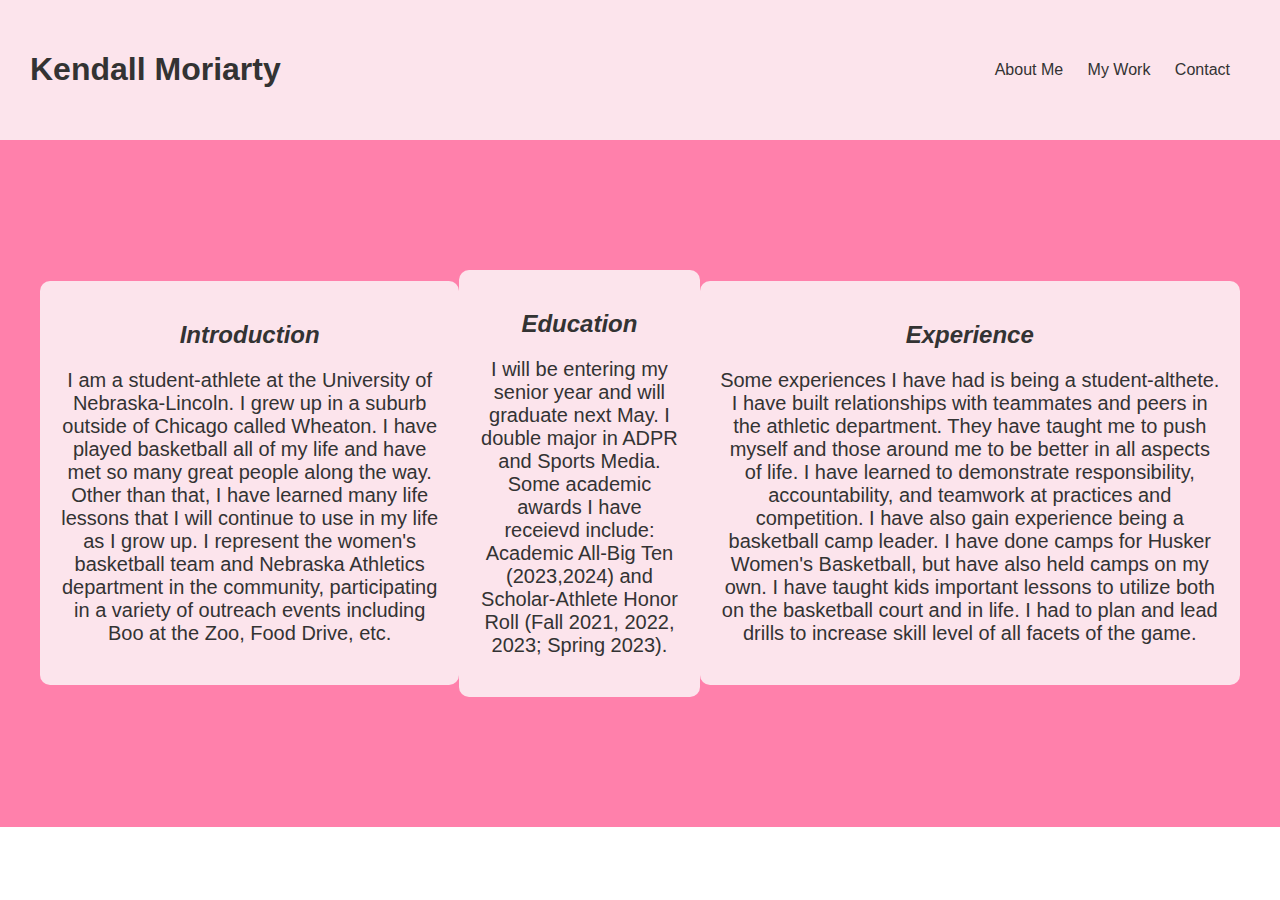
<file: about.html>
<!DOCTYPE html>
<html lang="en">
<head>
    <meta charset="UTF-8">
    <title>About Me</title>
    <link rel="stylesheet" href="kendallmoriarty.css">
</head>
<body>
    <header>
        <div class="header-container">
            <h1>Kendall Moriarty</h1>
            <nav>
                <ul>
                    <li><a href="about.html">About Me</a></li>
                    <li><a href="work.html">My Work</a></li>
                    <li><a href="contact.html">Contact</a></li>
                </ul>
            </nav>
        </div>
    </header>

    <section class="main-content">
        <div class="content">
            <div class="section">
                <h2>Introduction</h2>
                <p>I am a student-athlete at the University of Nebraska-Lincoln. I grew up in a suburb outside of Chicago called Wheaton. I have played basketball all of my life and have met so many great people along the way. Other than that, I have learned many life lessons that I will continue to use in my life as I grow up. I represent the women's basketball team and Nebraska Athletics department in the community, participating in a variety of outreach events including Boo at the Zoo, Food Drive, etc. </p>
            </div>
            <div class="section">
                <h2>Education</h2>
                <p>I will be entering my senior year and will graduate next May. I double major in ADPR and Sports Media. Some academic awards I have receievd include: Academic All-Big Ten (2023,2024) and Scholar-Athlete Honor Roll (Fall 2021, 2022, 2023; Spring 2023).</p>
            </div>
            <div class="section">
                <h2>Experience</h2>
                <p>Some experiences I have had is being a student-althete. I have built relationships with teammates and peers in the athletic department. They have taught me to push myself and those around me to be better in all aspects of life. I have learned to demonstrate responsibility, accountability, and teamwork at practices and competition. I have also gain experience being a basketball camp leader. I have done camps for Husker Women's Basketball, but have also held camps on my own. I have taught kids important lessons to utilize both on the basketball court and in life. I had to plan and lead drills to increase skill level of all facets of the game.  </p>
            </div>
        </div>
    </section>
</body>
</html>
</file>
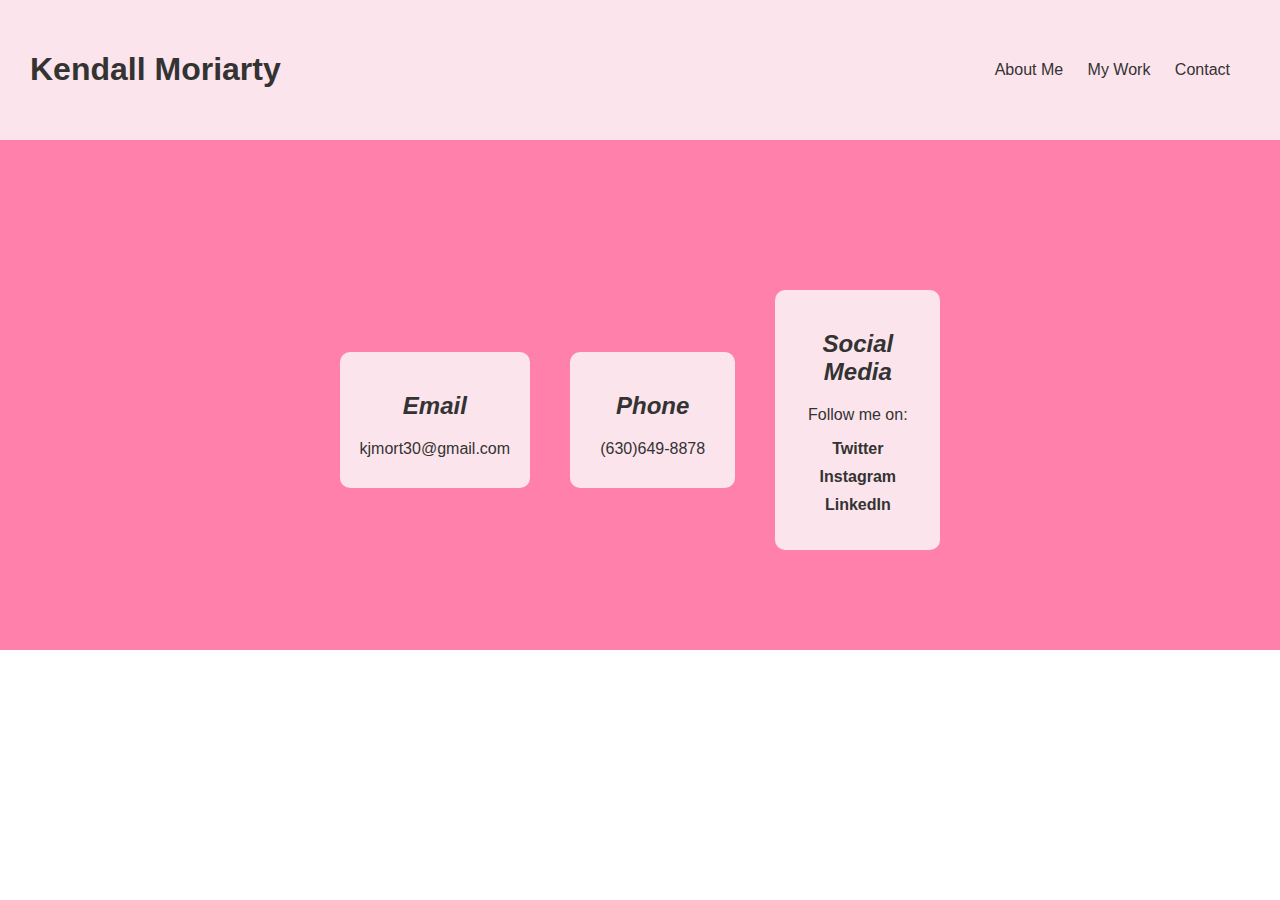
<file: contact.html>
<!DOCTYPE html>
<html>

<head>
<meta charset="utf-8"> 
<title>Kendall Moriarty</title>
<link rel="stylesheet" href="kendallmoriarty.css">
</head>

<body>
    <header>
        <div class="header-container">
            <h1>Kendall Moriarty</h1>
            <nav>
                <ul>
                    <li><a href="about.html">About Me</a></li>
                    <li><a href="work.html">My Work</a></li>
                    <li><a href="contact.html">Contact</a></li>
                </ul>
            </nav>
        </div>
    </header>

    <section class="main-content">
        <div class="content">
            <div class="contact-info">
                <div class="contact-box">
                    <h2>Email</h2>
                    <p>kjmort30@gmail.com</p>
                </div>
                <div class="contact-box">
                    <h2>Phone</h2>
                    <p>(630)649-8878</p>
                </div>
                <div class="contact-box">
                    <h2>Social Media</h2>
                    <p>Follow me on:</p>
                    <ul>
                        <li><a href="https://twitter.com/kendalmoriarty">Twitter</a></li>
                        <li><a href="https://www.instagram.com/kendall.moriarty">Instagram</a></li>
                        <li><a href="https://www.linkedin.com/in/kendallmoriarty">LinkedIn</a></li>
                    </ul>
                </div>
            </div>
        </div>
    </section>
</body>
</html>
</file>
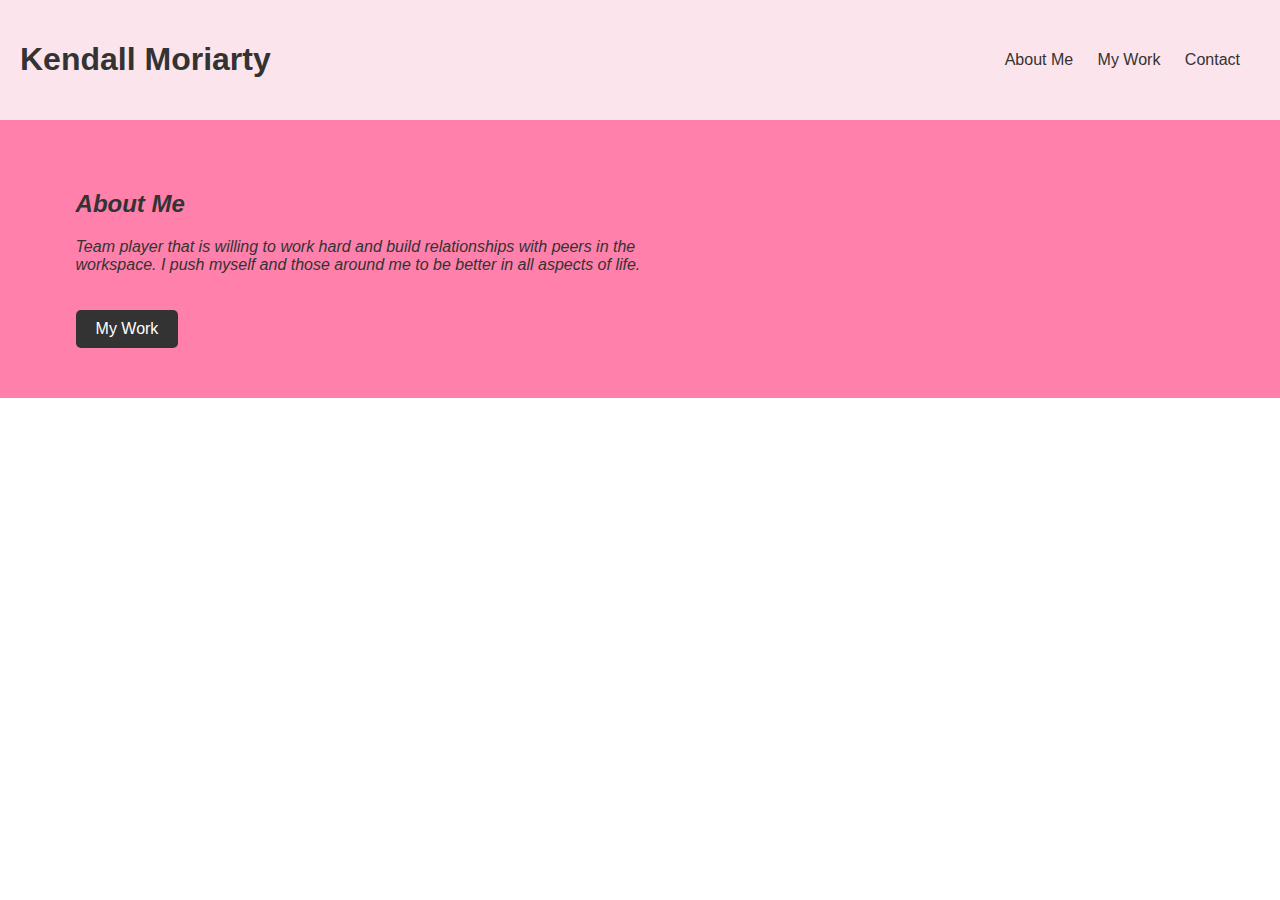
<file: project/kendallmoriarty.html>
<!DOCTYPE html>
<html lang="en">
<head>
    <meta charset="UTF-8">
    <title>Kendall Moriarty</title>
    <link rel="stylesheet" href="kendallmoriarty.css">
</head>
<body>
    <header>
        <div class="header-container">
            <h1>Kendall Moriarty</h1>
            <nav>
                <ul>
                    <li><a href="about.html">About Me</a></li>
                    <li><a href="work.html">My Work</a></li>
                    <li><a href="contact.html">Contact</a></li>
                </ul>
            </nav>
        </div>
    </header>

    <section class="main-content">
        <div class="content">
            <div class="text">
                <h2>About Me</h2>
                <p><em>Team player that is willing to work hard and build relationships with peers in the workspace. I push myself and those around me to be better in all aspects of life.</em></p>
                <a href="work.html" class="button">My Work</a>
            </div>
            <div class="kendallmoriarty.jpg"></div>
        </div>
    </section>
</body>
</html>
</file>
<file: kendallmoriarty.css>
body {
    margin: 0;
    padding: 0;
    font-family: Arial, sans-serif;
}

header {
    background-color: #fce4ec;
    color: #333;
    padding: 30px;
}

.header-container {
    display: flex;
    justify-content: space-between;
    align-items: center;
}

nav ul {
    list-style-type: none;
    margin: 0;
    padding: 0;
}

nav ul li {
    display: inline;
    margin-right: 20px;
}

nav ul li a {
    text-decoration: none;
    color: #333;
}

.main-content {
    display: flex;
    justify-content: center;
    background-color: #ff80ab;
    color: #333;
    padding: 100px 0;
}

.content {
    display: flex;
    align-items: center;
    max-width: 1200px;
}

.text {
    width: 50%;
    padding: 0 20px;
}

.text h2 {
    font-style: italic;
}


.button {
    display: inline-block;
    padding: 10px 20px;
    background-color: #333;
    color: #fff;
    text-decoration: none;
    border-radius: 5px;
    margin-top: 20px;
}

.button:hover {
    background-color: #555;
}

/* Your existing styles */

.contact-info {
    display: flex;
    justify-content: space-around;
    align-items: center;
    margin-top: 50px;
}

.contact-box {
    width: 30%;
    padding: 20px;
    background-color: #fce4ec; 
    color: #333; 
    text-align: center;
    border-radius: 10px;
    margin: 0 20px; 
}

.contact-box h2 {
    font-style: italic;
}

.contact-box p {
    margin: 10px 0;
}

.contact-box ul {
    list-style-type: none;
    padding: 0;
}

.contact-box ul li {
    margin-top: 10px;
}

.contact-box ul li a {
    color: #333;
    text-decoration: none;
    font-weight: bold; 
    transition: color 0.3s; 
}

.contact-box ul li a:hover {
    color: #d647a779; 
}

.section {
    background-color: #fce4ec; 
    color: #333; 
    padding: 20px;
    margin-bottom: 30px; 
    border-radius: 10px;
    text-align: center; 
    margin-top: 30px; 
    box-sizing: border-box; 
}


.section h2 {
    font-style: italic;
    margin-bottom: 20px;
    font-size: 24px;
}

.section p {
    margin-top: 10px;
    font-size: 20px;
}
</file>
<file: project/kendallmoriarty.css>
body {
    margin: 0;
    padding: 0;
    font-family: Arial, sans-serif;
}

header {
    background-color: #fce4ec;
    color: #333;
    padding: 20px;
}

.header-container {
    display: flex;
    justify-content: space-between;
    align-items: center;
}

nav ul {
    list-style-type: none;
    margin: 0;
    padding: 0;
}

nav ul li {
    display: inline;
    margin-right: 20px;
}

nav ul li a {
    text-decoration: none;
    color: #333;
}

.main-content {
    display: flex;
    justify-content: center;
    background-color: #ff80ab;
    color: #333;
    padding: 50px 0;
}

.content {
    display: flex;
    align-items: center;
    max-width: 1200px;
}

.text {
    width: 50%;
    padding: 0 20px;
}

.text h2 {
    font-style: italic;
}

.image {
    width: 50%;
    background-image: url(kendallmoriarty.jpg); /* Replace 'your-image-url.jpg' with your actual image URL */
    background-size: cover;
}

.image {
    width: 50%;
    background-image: url(kendallmoriarty.jpg); /* Replace 'your-image-url.jpg' with your actual image URL */
    background-size: cover;
}

.button {
    display: inline-block;
    padding: 10px 20px;
    background-color: #333;
    color: #fff;
    text-decoration: none;
    border-radius: 5px;
    margin-top: 20px;
}

.button:hover {
    background-color: #555;
}
</file>
